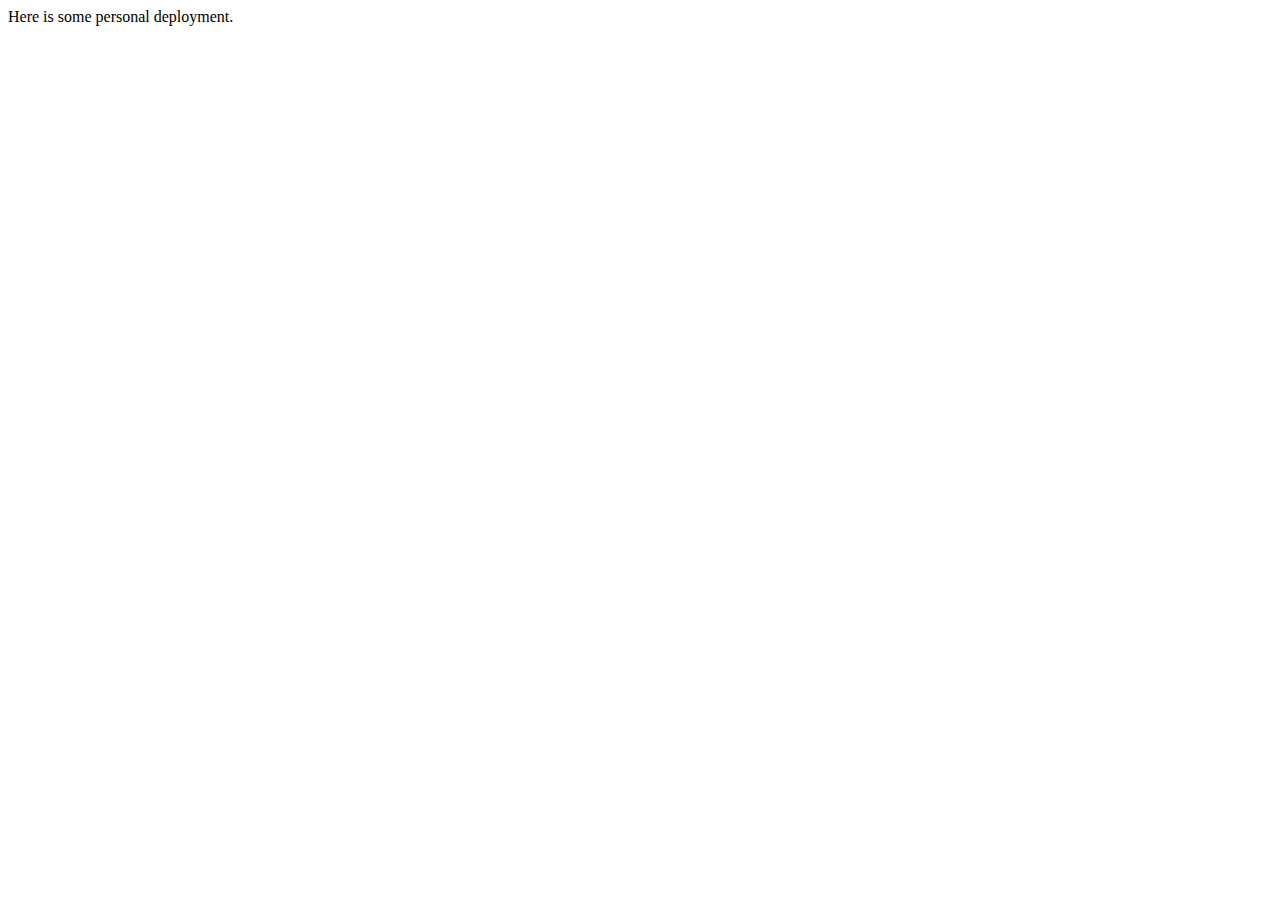
<file: index.html>
<!DOCTYPE html>
<html lang="en">
<head>
    <meta charset="UTF-8">
    <meta name="viewport" content="width=device-width, initial-scale=1.0">
    <title>Document</title>
</head>
<body>
    Here is some personal deployment.
</body>
</html>
</file>
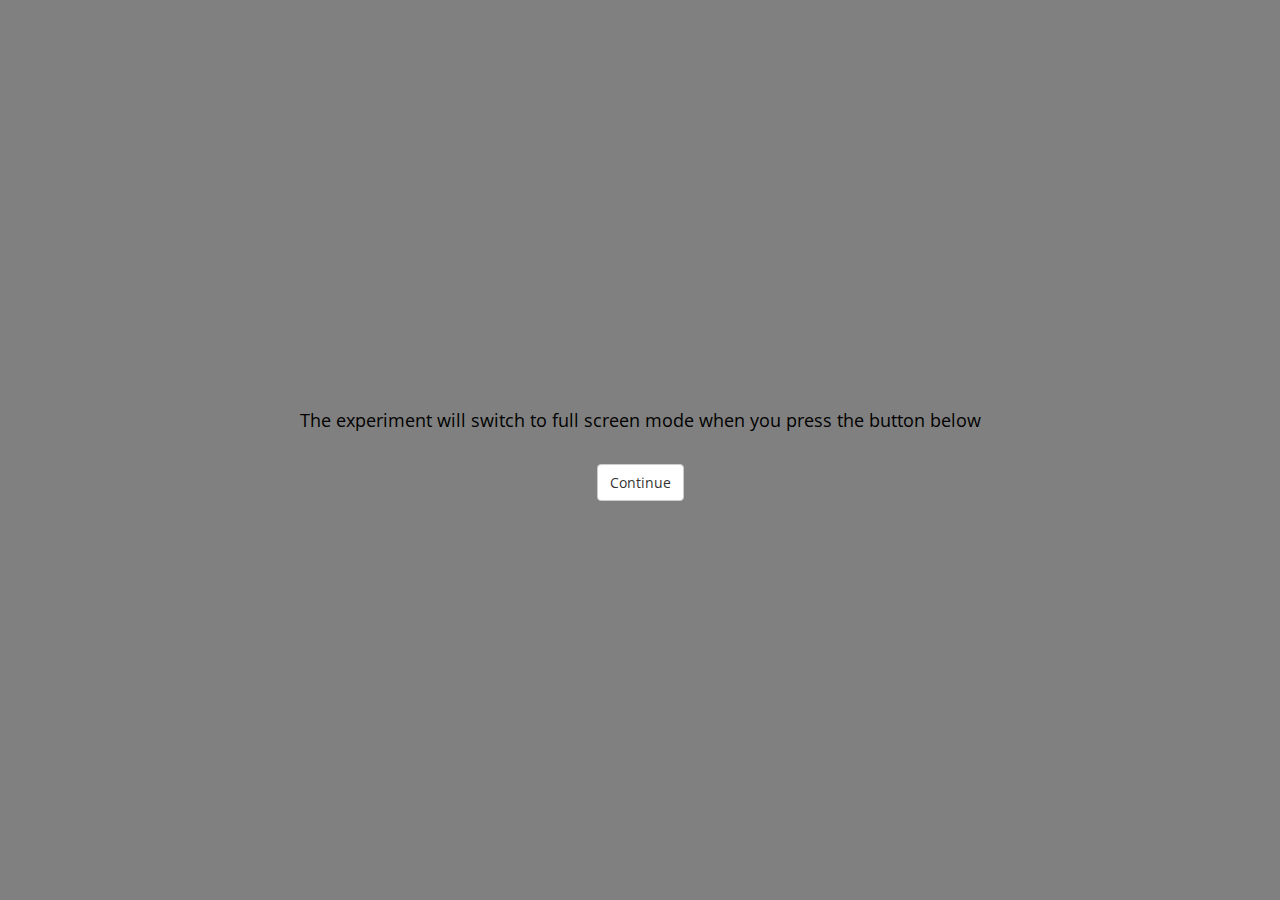
<file: 250325-MAE-four-type/index.html>
<!DOCTYPE html>
<html lang="en">
<head>
    <meta charset="UTF-8">
    <meta name="viewport" content="width=device-width, initial-scale=1.0">
    <title>Experiment</title>
  <script type="module" crossorigin src="./main.js"></script>
  <link rel="stylesheet" crossorigin href="./style.css">
</head>
<body>
</body>
</html>
</file>
